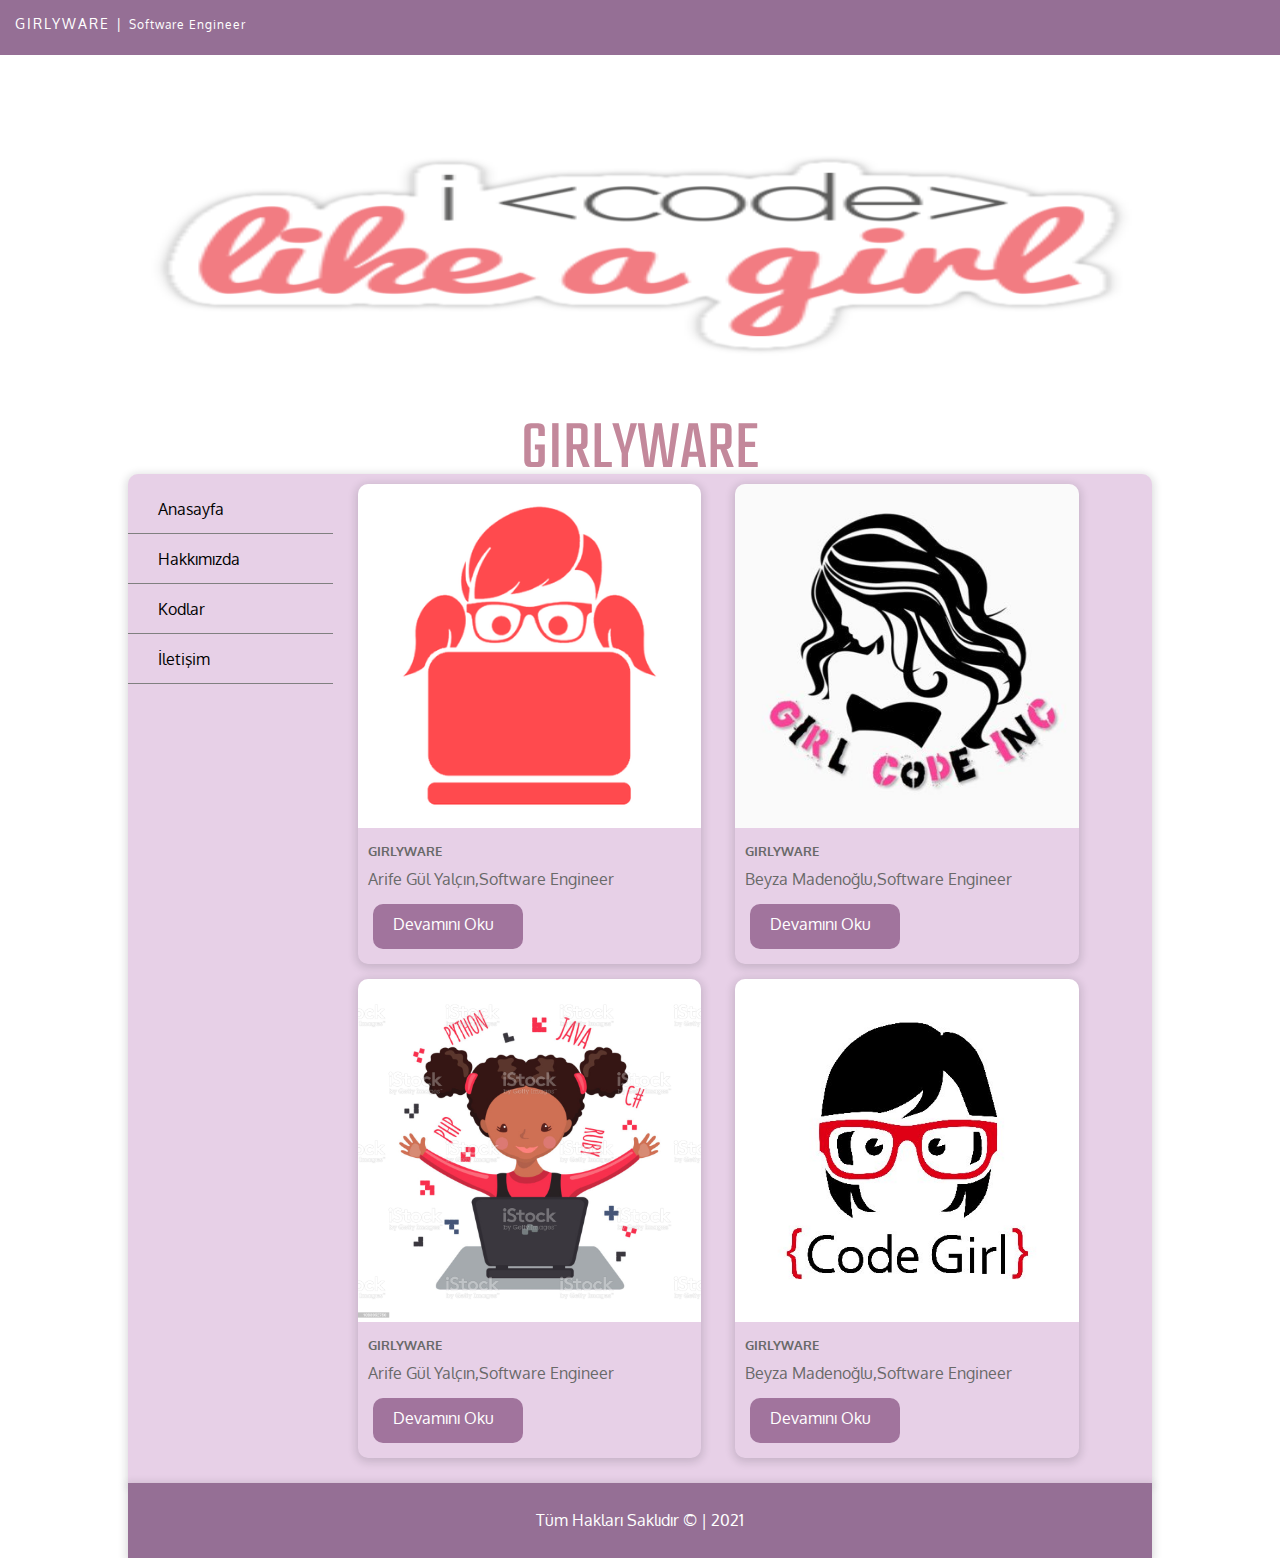
<file: myblog/index.html>
<!DOCTYPE html>
<html lang="en">
<head>
    <meta charset="utf-8">
    <title>Anasayfa</title> 
    <link rel="stylesheet" href="style.css">

    <link href="https://fonts.googleapis.com/css2?family=Oxygen&display=swap" rel="stylesheet">
    <link href="https://fonts.googleapis.com/css2?family=Teko&display=swap" rel="stylesheet">
    <link rel="stylesheet" href="https://use.fontawesome.com/releases/v5.0.13/css/all.css" 
    integrity="sha384-DNOHZ68U8hZfKXOrtjWvjxusGo9WQnrNx2sqG0tfsghAvtVlRW3tvkXWZh58N9jp" crossorigin="anonymous">
</head>
<body>
    <div id="social">
    
    <font>GIRLYWARE |  <span> Software Engineer</span></font>    
        <i class="fas fa-search"></i>
        <i class="fab fa-instagram"></i>
        <i class="fab fa-twitter"></i>
        <i class="fab fa-google"></i>
    </div>

    <div id="container">
        <header>
        <img id="headerResim" src="image/cody.png"  alt="arife"> 
        <div id="centered">GIRLYWARE</div> 
        </header>
        
        <section>
            <nav>
                <ul>
                    <li><a href="index.html"><i class="fas fa-home"></i>Anasayfa</a></li>
                    <li><a href="hakkimda.html"><i class="fas fa-users"></i>Hakkımızda</a></li>
                    <li><a href="kodlar.html"><i class="fas fa-asterisk"></i>Kodlar</a></li>
                    <li><a href="iletişim.html"><i class="fas fa-address-book"></i>İletişim</a></li>

                </ul>
            </nav>
            <main>
                <div class="içerik">
                    <img src="image/code.png" alt="" class="rsm">

                    <h5>GIRLYWARE</h5>

                    <p class="içerikText">Arife Gül Yalçın,Software Engineer
                    </p>

                    <a href="#" class="btnDevam">Devamını Oku</a>
                </div>

                <div class="içerik">
                    <img src="image/girl.jpg" alt="" class="rsm">

                    <h5>GIRLYWARE</h5>

                    <p class="içerikText">Beyza Madenoğlu,Software Engineer
                    </p>

                    <a href="#" class="btnDevam">Devamını Oku</a>
                </div>

                <div class="içerik">
                    <img src="image/codee.jpg" alt="" class="rsm">

                    <h5>GIRLYWARE</h5>

                    <p class="içerikText">Arife Gül Yalçın,Software Engineer
                    </p>

                    <a href="#" class="btnDevam">Devamını Oku</a>
                </div>

                <div class="içerik">
                    <img src="image/code.jpg" alt="" class="rsm">

                    <h5>GIRLYWARE</h5>

                    <p class="içerikText">Beyza Madenoğlu,Software Engineer
                    </p>

                    <a href="#" class="btnDevam">Devamını Oku</a>
                </div>
            </main>
        </section>

        <footer>Tüm Hakları Saklıdır &copy; | 2021 </footer>
    </div>
</body>
</html>
</file>
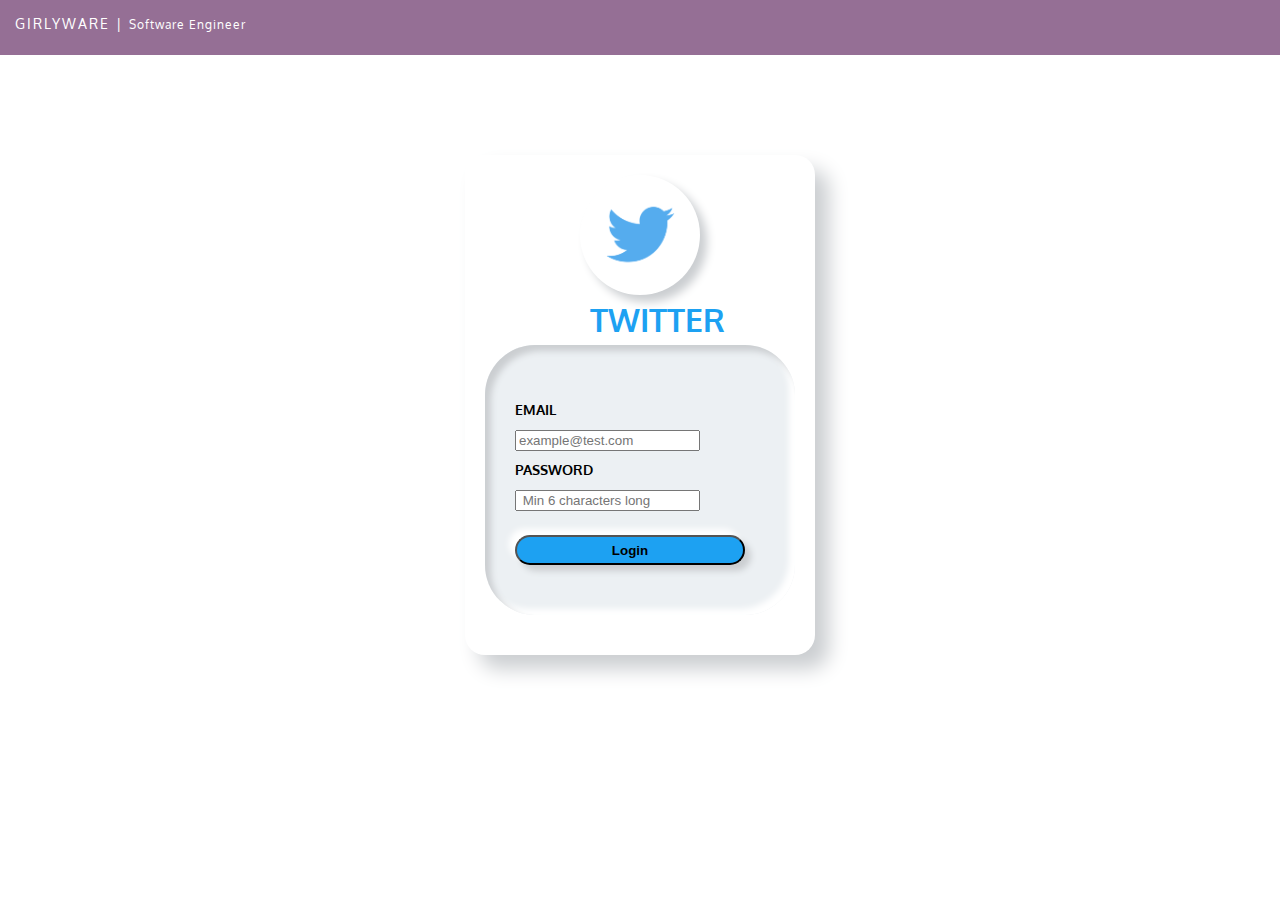
<file: myblog/twitter.html>
<!DOCTYPE html>
<html lang="en">
    <head>
        <meta charset="utf-8">
        <title>Twitter</title> 
        <link rel="stylesheet" href="style.css">
    
        <link href="https://fonts.googleapis.com/css2?family=Oxygen&display=swap" rel="stylesheet">
        <link href="https://fonts.googleapis.com/css2?family=Teko&display=swap" rel="stylesheet">
        <link rel="stylesheet" href="https://use.fontawesome.com/releases/v5.0.13/css/all.css" 
        integrity="sha384-DNOHZ68U8hZfKXOrtjWvjxusGo9WQnrNx2sqG0tfsghAvtVlRW3tvkXWZh58N9jp" crossorigin="anonymous">
    </head>

<body>
    <div id="social">
    
        <font>GIRLYWARE |  <span> Software Engineer</span></font>    
            <i class="fas fa-search"></i>
            <i class="fab fa-instagram"></i>
            <i class="fab fa-twitter"></i>
            <i class="fab fa-google"></i>
        </div>
    <div class="contain">
        
        <div class="logo">
            <img src="image/twitter.png" alt="" class="logoimg">
            <h1 class="logoh">TWITTER</h1>
        </div>
<div class="login">
        <label for="uname"><b>EMAIL</b></label><br>
        <input type="text" placeholder="example@test.com" name="uname" required><br>
        <label for="psw"><b>PASSWORD</b></label><br>
        <input type="password" placeholder=" Min 6 characters long" name="psw" required><br>
            
        <button id="btn" type="submit">Login</button>
    </div>
    </div>

    

</body>
</html>
</file>
<file: myblog/style.css>
*{
    box-sizing: border-box;
}

body{
    margin: 0;
    padding: 0;
    background-color:  white;
    font-family: 'Oxygen', sans-serif;
}

#social{
    background-color: rgb(149, 111, 149);
    color: white;
    height:55px;
    width:100%;
    position: sticky;
    top: 0;
    z-index: 1;
    font-size: 14px;
    text-align: right;
    padding:15px;
}

font{
    float: left;
    letter-spacing: 2px;
}

span{
    font-size: 12px;
    letter-spacing: 1px;
}

#social > i{
    margin-right: 15px;
}

#social > i:hover{
   opacity: 0.8;
}

#container{
    width:80%;
    margin: auto;
    height: auto;
}

.contain{
    width:350px;
    height: 500px;
    padding: 20px;
    border-radius: 20px;
    box-sizing: border-box;
    box-shadow: 14px 14px 20px #cbced1,
    -14px -14px 20px white;
    margin: auto;
    position: relative;
    margin-top: 100px;
    transition: 1s;


}

.logo{
    height: 120px;
    width: 120px;
    margin: auto;
    padding: 10px;
    background-color:white;
    border-radius: 100px;
    box-sizing: border-box;
    box-shadow: 7px 7px 10px #cbced1,
    -7px -7px 10px white;

}
.logoimg{
    width: 100%;
}
.logoh{
    line-height: 20px;
    color:#1DA1F2;
    
}

.login{
margin-top: 50px;
width: 100%;
height: 270px;
padding:50px;
line-height: 30px;
background-color: #ecf0f3;
font-size: 14px;
cursor:pointer;
font-weight: 900;
transition: 3s;
padding-left: 30px;
border-radius: 50px;
box-shadow: inset 6px 6px 6px #cbced1,
inset -6px -6px 6px white;
}

login > input {
    height: 30px;
border-radius: 50px;
box-shadow: inset 6px 6px 6px #cbced1,
inset -6px -6px 6px white;

}

#btn{
   margin-top:20px;
    width: 100%;
    background:#1DA1F2;
    height:30px;
    border-radius: 20px;
    cursor:pointer;
    font-weight: 900;
    transition: 3s;
    box-shadow: 6px 6px 6px #cbced1,
 -6px -6px 6px white;
}

btn:hover{
    box-shadow:none;
}

#header{
    width:100%;
    height: 250px;
    box-shadow: 0 2px 8px 2px rgba(20,23,28,.15);
    border-bottom-left-radius: 10px;
    border-bottom-right-radius: 10px;
    position: relative;
    background-color: black;
    margin-bottom: 5px;
}

#headerResim{
    width:100%;
    height: 400px;
    border-bottom-left-radius: 10px;
    border-bottom-right-radius: 10px;
    opacity: 0.8;
}

#centered{
    position: absolute;
    top:50%;
    left:50%;
    transform: translate(-50%,-50%);
    color:rgb(195, 136, 155);
    font-family: 'Teko', sans-serif;
    font-size:70px;

}

section{
    width:100%;
    height: auto;
    background-color:rgb(231, 208, 231);
    border-top-left-radius: 10px;
    border-top-right-radius: 10px;
    box-shadow: 0 2px 8px 2px rgba(20,23,28,.15);
    margin-top: 15px;
    overflow: auto;

}

nav{
    width: 20%;
    float: left;
    margin-top: 10px;
    height: auto;
}

nav ul{
    width: auto;
    height: 100%;
    margin:0;
    padding: 0;

}
nav li {
    list-style-type: none;
}
nav li a{
    height: 50px;
    line-height: 50px;
    text-decoration: none;
    color: black;
    border-bottom: 1px solid gray;
    padding-left: 20px;
    display: block;
}

nav li a:hover{
    color: white;
    background-color: #a1749d;
}

i{
    margin-right: 10px;
}

main{
    float: left;
    width:  80%;
    height: auto;
    padding: 10px;
}

.içerik{
    width: 43%;
    height: auto;
    display: inline-block;
    margin-right: 15px;
    margin-left: 15px;
    border-radius: 10px;
    box-shadow: 0 2px 8px 2px rgba(20,23,28,.15);
    margin-bottom: 15px;
}

.rsm{
    width: 100%;
    border-top-left-radius:10px;
    border-top-right-radius:10px;
    transition: opacity 0.8s;
}

.rsm:hover{
    opacity: 0.6;
}

h5{
    margin: 10px;
    color:dimgray;
}

.içerikText{
    margin: 10px;
    color:dimgray;
}

.btnDevam:link{
    display: block;
    width: 150px;
    height: 45px;
    padding: 10px 20px;
    background-color: #a1749d;
    color: white;
    text-decoration: none;
    margin: 15px;
    border-radius: 10px;
}

.btnDevam:hover{
    opacity: 0.8;
}

footer{
    width:100%;
    height:75px;
    background-color:rgb(149, 111, 149);
    color:white;
    line-height: 75px;
    text-align: center;
    box-shadow: 0 2px 8px 2px rgba(20,23,28,.15);

}
</file>
